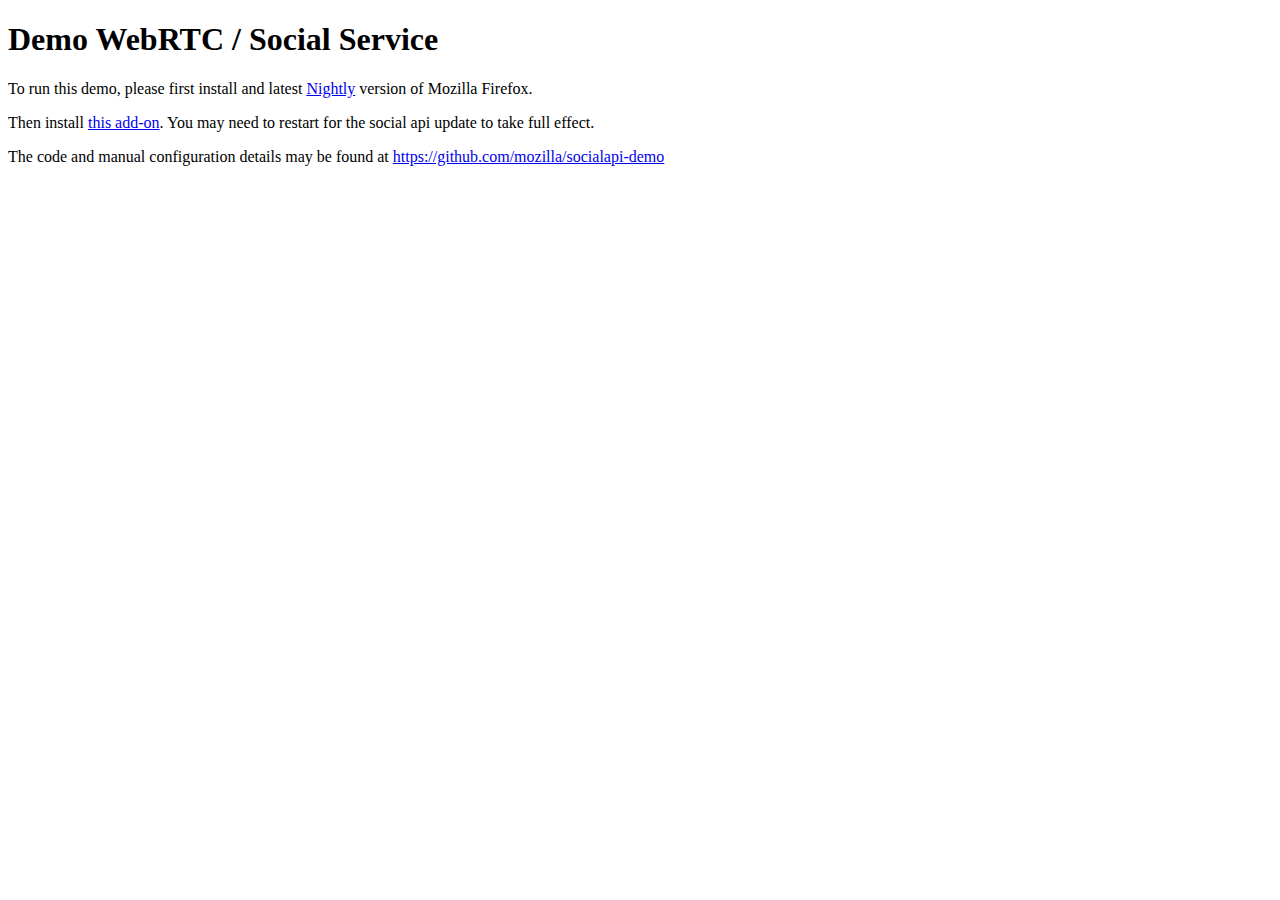
<file: static/index.html>
<!DOCTYPE html>
<html>
<head>
<title>Demo WebRTC Social Service</title>
<link rel="manifest" type="text/json" href="manifest.json">
<script src="./jquery.min.js"></script>
<script src="https://login.persona.org/include.js"></script>
<script src="./checks.js" type="text/javascript"></script>
<script>
function activate() {
  document.dispatchEvent(new CustomEvent("ActivateSocialFeature"));
}
</script>
</head>
<body onload="webrtcChecks.checkSupport(true);">
<h1>Demo WebRTC / Social Service</h1>

<div id="supportwarning"></div>

<p>The code and manual configuration details may be found at <a href="https://github.com/mozilla/socialapi-demo">https://github.com/mozilla/socialapi-demo</a></p>

</body>
</html>
</file>
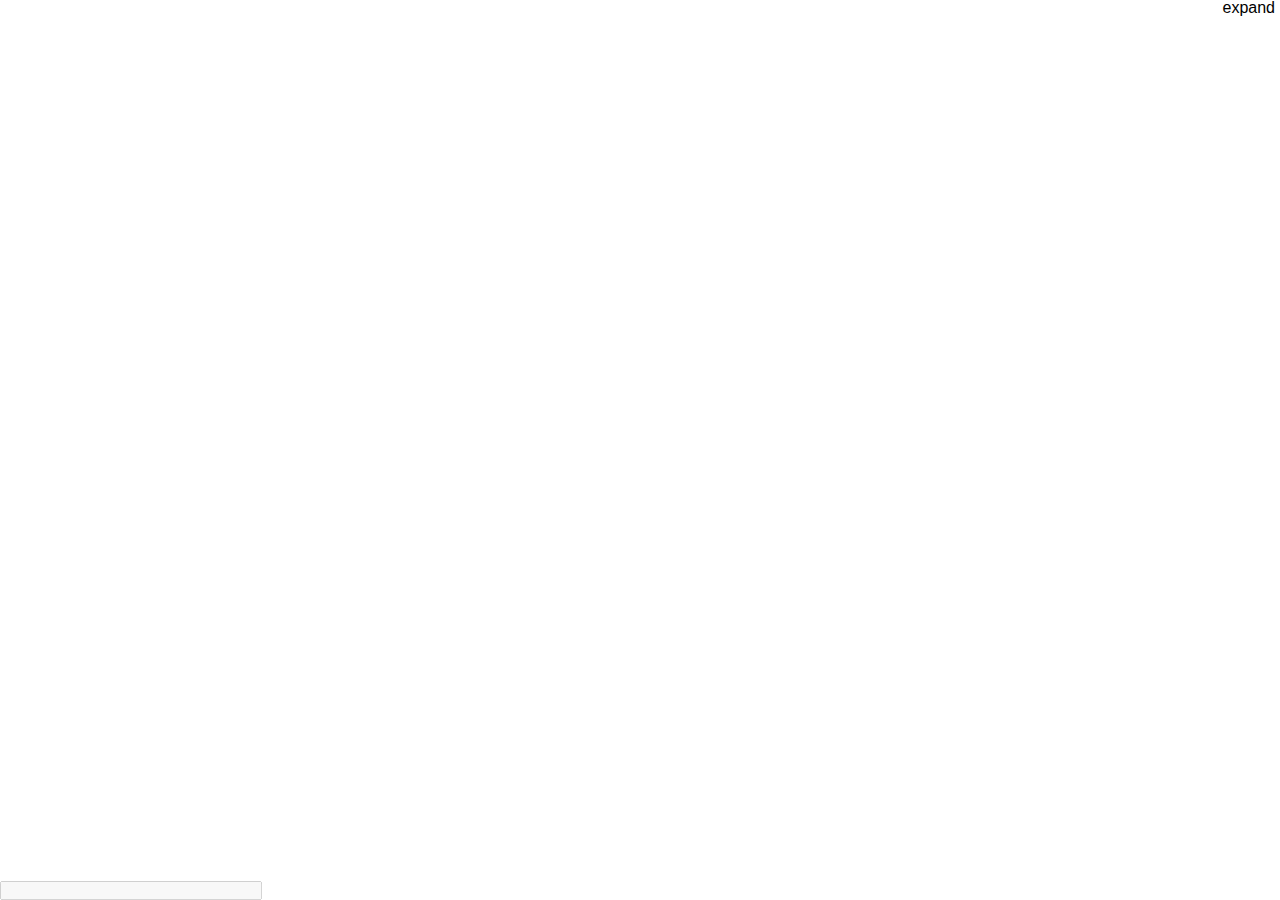
<file: static/chatWindow.html>
<!DOCTYPE html>

<html>
<head>
  <link id="siteicon" rel="icon" href="./icon.png"/>
  <title>Me!</title>
  <style>
    * {
      margin: 0 0;
      padding: 0 0;
      font-family:"Lucida Grande",Tahoma,sans-serif;
    }
    #remoteVideo {
      position: absolute;
      top: -1px;
      left: 0;
      z-index: 1;
    }
    #localVideo {
      position: absolute;
      top: 139px;
      left: 186px;
      z-index: 2;
    }
    #callAnswer, #status {
      display: none;
      position: fixed;
      z-index: 4;
      font-size: xx-large;
      text-align: center;
      width: 100%;
      padding-top: 1em;
      background-color: white;
    }
    #accept, #reject {
      color: white;
      width: 50%;
      border-radius: 5px;
      opacity: 0.8;
      float: left;
      padding: 1em 0;
      margin-top: 0.5em;
      cursor: pointer;
    }
    #accept {
      background-color: green;
    }
    #reject {
      background-color: red;
    }
    #fileDrop {
      display:none;
      width: 258px;
      height: 54px;
      position: absolute;
      top: -1px;
      left: 0;
      z-index: 3;
      background-color: rgba(200, 54, 54, 0.5);
    }
    #fullTab {
      position: absolute;
      top: -1px;
      right: 0;
      z-index: 3;
      text-shadow: 0 1px rgba(255, 255, 255, .4);
      box-shadow: 0 0px 0.4em white;
      background: rgba(255,255,255,.4);
      border-radius: 5px;
      margin: 0 3px;
      padding: 0 2px;
      cursor: pointer;
    }
    p {
      text-align: center;
    }
    #chat {
      overflow: hidden;
      position: absolute;
      top: 193px;
      width: 258px;
      height: 53px;
    }
    #localChat {
      position: absolute;
      bottom: 0px;
      width: 258px;
    }
    span.Them {
      color: rgb(200,80,80);
    }
    span.Me {
      color: rgb(80,80,200);
    }
  </style>
</head>

<body>
<div id="content">
  <div id="video">
    <video id="remoteVideo" width="258" height="194"></video>
    <video id="localVideo" width="75" height="54" muted></video>
  </div>
  <div id="callAnswer">Incoming call<br><div id="accept">Accept</div><div id="reject">Reject</div></div>
  <div id="status"></div>

  <div id="fileDrop"><p>&nbsp;</p><p>Drop a file here!</p></div>
  <div id="fullTab">expand</div>

  <audio id="localAudio" muted></audio>
  <audio id="remoteAudio"></audio>
  <div id="chat"></div>
  <form id="chatForm">
    <input id="localChat" type="text" disabled="true"/>
    <input type="submit" style="display:none;"/>
  </form>
</div>
</body>
</html>
</file>
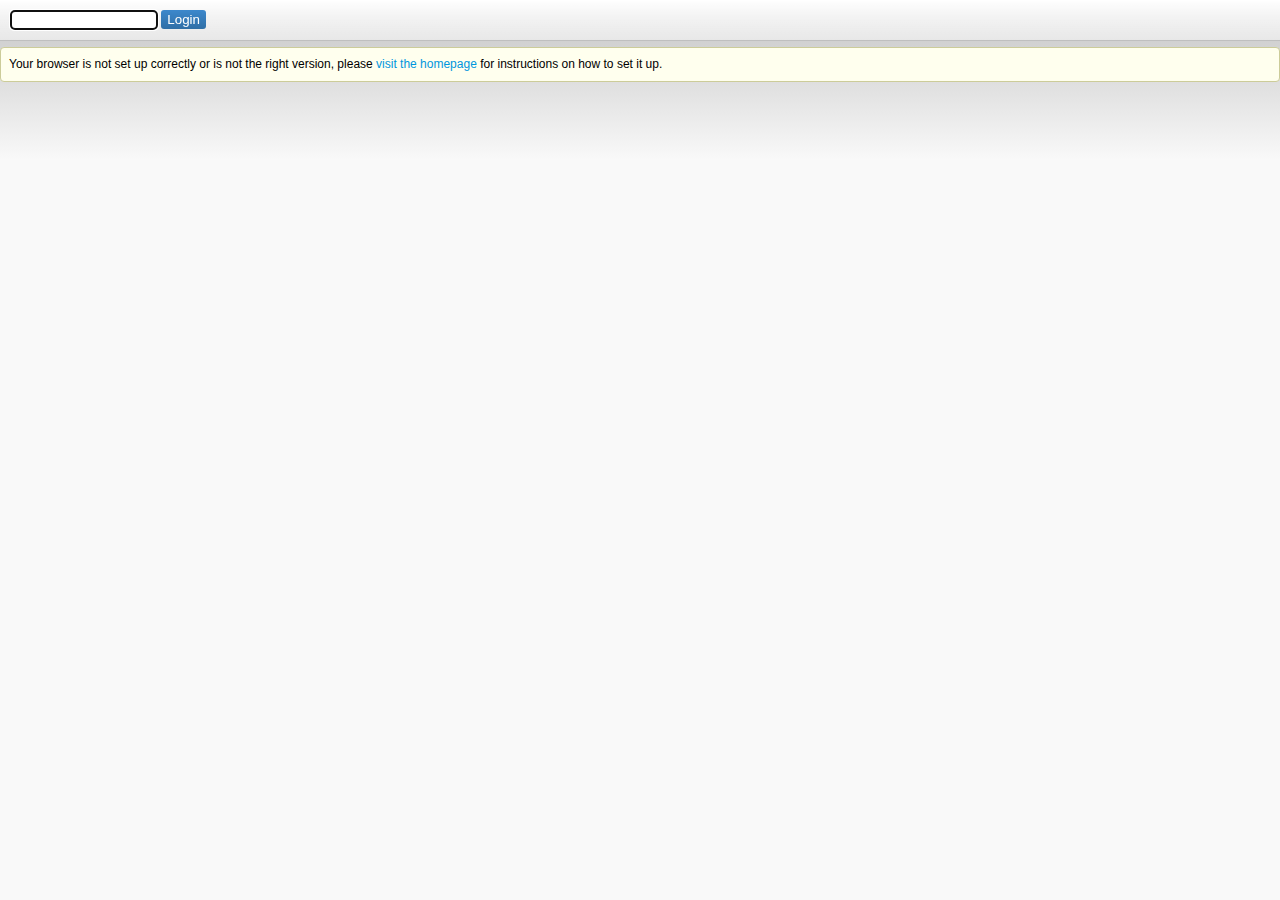
<file: static/sidebar.htm>
<!DOCTYPE html>
<html>
<head>
	<title>DemoSocialService</title>
</head>
<style>

</style>
<link rel="manifest" type="text/json" href="manifest.json"/>
<link rel="stylesheet" href="./sidebar.css"/>
<script src="./jquery.min.js"></script>
<script src="./media.js" type="text/javascript"></script>
<script src="./personaHandler.js" type="text/javascript"></script>
<script src="./serverConnections.js" type="text/javascript"></script>
<script src="./sidebar.js" type="text/javascript"></script>
<script src="./checks.js" type="text/javascript"></script>
<script src="https://login.persona.org/include.js"></script>
<body onload="webrtcChecks.checkSidebarSupport();onLoad()">

<div id="header">
  <div id="signin" style="display: none">
    <img src="plain_sign_in_black.png" onclick="signin()"/>
    <div id="signin_error"></div>
  </div>
  <div id="guest" style="display: none">
    <a href="javascript:startGuest();">Guest Mode</a>
  </div>
  <div id="signedin" style="display:none">
    <img id="usericon">Signed in as <div id="userid"></div>
    <button id="signout" onclick="onSignout()">Sign out</button>
  </div>
</div>

<div id="supportwarning"></div>
<div id="content" style="display:none">
  <ul id="contacts" class="list unstyled"></ul>
</div>


</body>
</html>
</file>
<file: static/sidebar.css>
* {
  padding: 0;
  margin: 0;
}
html {
  background: #f9f9f9;
  height: 100%;
}
body {
  height:100%;
  background: linear-gradient(#c3c3c3 0px, #f9f9f9 160px);
  font: 12px/1.4 "Lucida Grande", Tahoma, sans-serif;
  -moz-user-select:none;
}

a:link,
a:visited {
    color: #0096dd;
    text-decoration: none;
}
a:hover,
a:focus,
a:active {
    color: #0073aa;
    text-decoration: underline;
}

#header {
  min-height: 26px;
  overflow: hidden;
  position: relative;
}

/* Sign in */
#signin {
  background: linear-gradient(#fff, rgba(255, 255, 255, 0.5));
  border-bottom: 1px solid rgba(0, 0, 0, 0.25);
  padding: 10px;
}
#signin a {
  float: right;
  padding-right: 6px;
}
#signin img {
  cursor: pointer;
}
#signin_error {
  padding: 8px;
  margin: .5em 0;
  background: #ffe;
  border-radius: 4px;
  border: 1px solid #cc9;
}
#supportwarning {
  display: none;
  padding: 8px;
  margin: .5em 0;
  background: #ffe;
  border-radius: 4px;
  border: 1px solid #cc9;
}

/* Guest mode */
#guest {

}
#guest a {
  position: absolute;
  top: 1em;
  right: 10px;
  display: inline-block;
  padding: 2px 6px;
  background: linear-gradient(#3c88cc, #306fa6);
  color: #fff;
  border-radius: 3px;
}
#guest form {
  background: linear-gradient(#fff, rgba(255, 255, 255, 0.5));
  border-bottom: 1px solid rgba(0, 0, 0, 0.25);
  padding: 10px;
}
#guest input[type=text] {
  font-size: inherit;
  font-family: inherit;
  padding: 2px 6px;
  border-radius: 4px;
  border: 1px solid #777;
}
#guest input[type=text]:hover,
#guest input[type=text]:focus {
  border-color: #69c;
}
#guest input[type=submit] {
  padding: 2px 6px;
  background: linear-gradient(#3c88cc, #306fa6);
  color: #fff;
  border-radius: 3px;
  border: 0;
}

/* Signed in */
#signedin {
  background: linear-gradient(#fff, rgba(255, 255, 255, 0.5));
  border-bottom: 1px solid rgba(0, 0, 0, 0.25);
  padding: 10px 100px 10px 53px;
  font-size: 12px;
}
#userid {
  font-weight: bold;
}
#usericon {
  width:32px;
  height:32px;
  border: 1px solid rgba(0,0,0,.1);
  position: absolute;
  top: 8px;
  left: 9px;
}
#signout {
  position: absolute;
  top: 1em;
  right: 10px;
  padding: 2px 6px;
  background: linear-gradient(#979797, #757575);
  color: #fff;
  border: 0;
  border-radius: 3px;
  cursor: pointer;
}

/* Content */
#content {
  overflow: hidden;
  padding-top:4px;
}
.contact {
  border-bottom: 1px solid rgba(0,0,0,.1);
  padding: 10px;
  transition: background-color .1s linear;
}
.contact:hover {
  background-color: rgba(255,255,255,.5);
  transition: background-color .1s linear;
}
.userPhoto {
  float: left;
  border-top: 0px;
  padding: 2px;
  border-radius: 0;
  width: 45px;
  height: 45px;
}
.userName {
  background: url("contact-generic.png") 2px / 45px no-repeat;
  min-height: 45px;
  padding: 2px 2px 2px 49px;
  margin-bottom: -26px;
}
.userButtons {
  margin-left: auto;
  padding: 0px 2px 2px 2px;
  text-align: right;
}
.userButtonVideo {
  background: url("camera.png") no-repeat center center;
  color: transparent;
  width: 40px;
  height: 22px;
  margin: 2px;
}
.userButtonAudio {
  background: url("speaker.png") no-repeat center center;
  color: transparent;
  width: 40px;
  height: 22px;
  margin: 2px;
}
</file>
